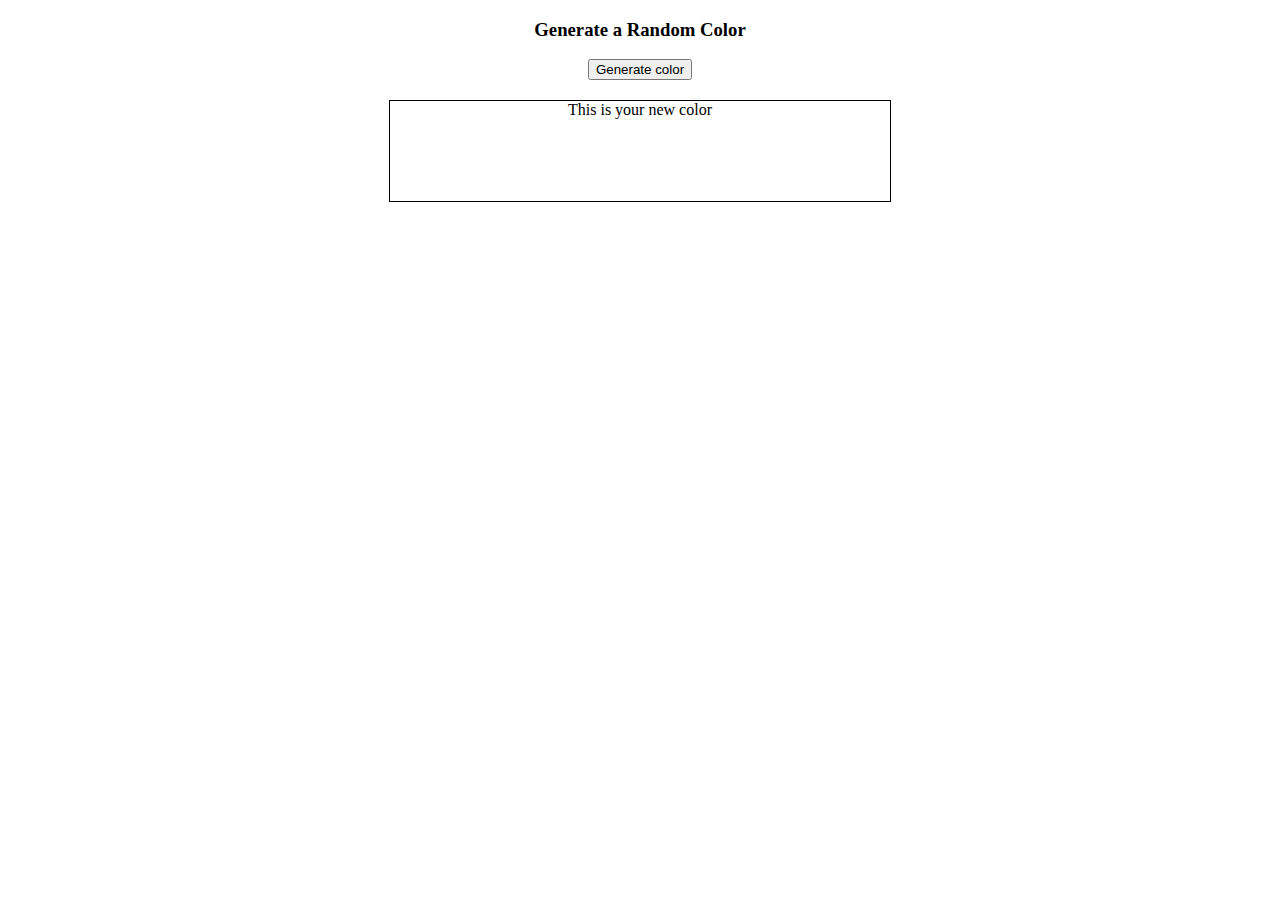
<file: task1/index.html>
<!DOCTYPE html>
<html lang="en">
<head>
    <meta charset="UTF-8">
    <meta name="viewport" content="width=device-width, initial-scale=1.0">
    <title>Random Color Generator</title>
    <link rel="stylesheet" href="style.css">
    <script src="main.js" defer></script>
</head>
<body>
    <h3>Generate a Random Color</h3>
    <button>Generate color</button>
    <div>This is your new color</div>
</body>
</html>
</file>
<file: task1/style.css>
body{
    text-align: center;
}

div{
    height: 100px;
    width: 500px;
    border: 1px solid black;
    margin: auto; 
    text-align: center;
}

button{
    margin-bottom: 20px;
}
</file>
